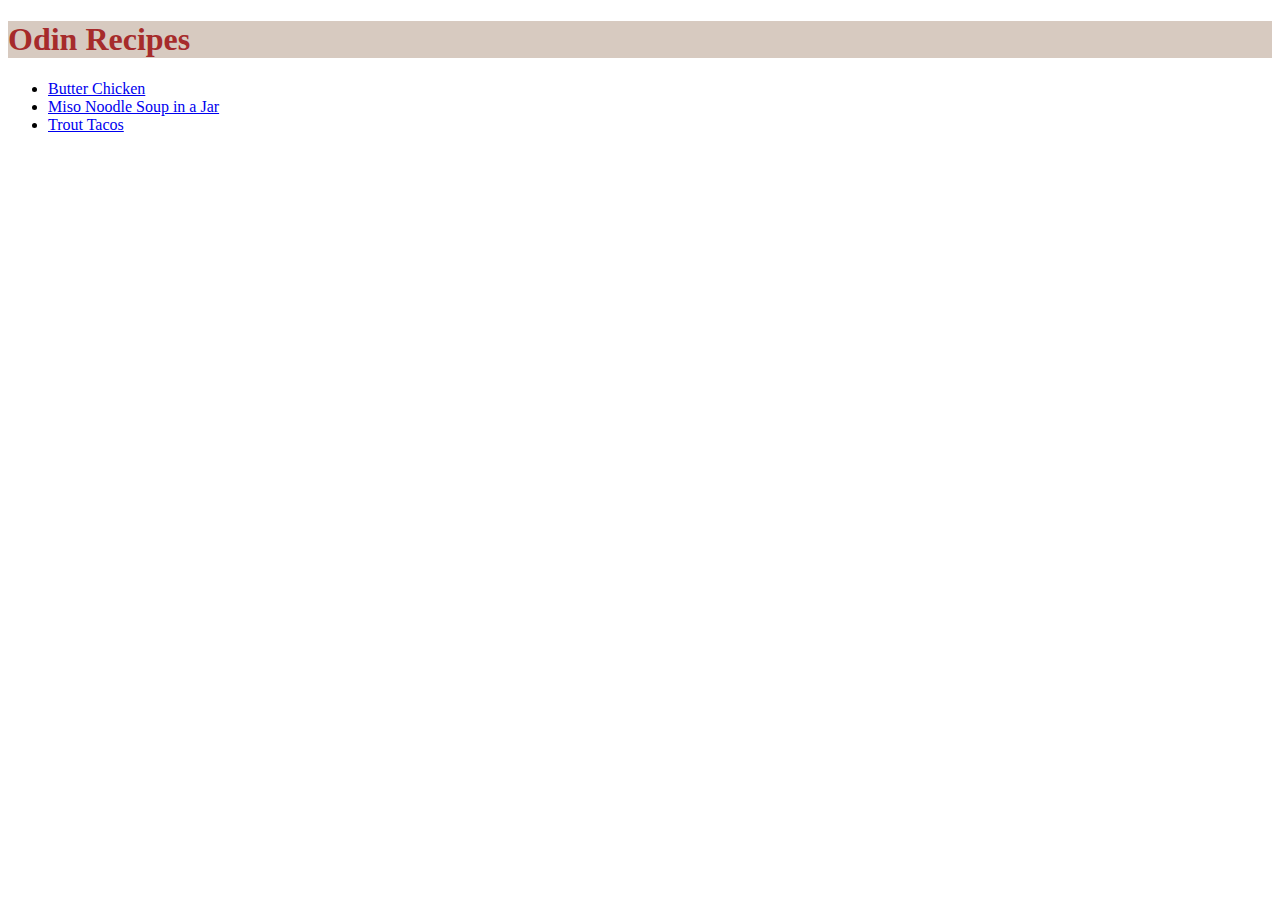
<file: index.html>
<!DOCTYPE html>
<html lang="en">
<head>
    <meta charset="UTF-8">
    <title>Varun's Odin Recipes</title>
    <link rel="stylesheet" href="styles.css">
</head>

<body>
    <h1>Odin Recipes</h1>
    <ul>
        <li><a href="./recipes/butter-chicken.html">Butter Chicken</a></li>
        <li><a href="./recipes/miso-soup.html">Miso Noodle Soup in a Jar</a></li>
        <li><a href="./recipes/trout-tacos.html">Trout Tacos</a></li>
        <!-- Links to the recipes -->
    </ul>
</body>


</html>
</file>
<file: styles.css>
h1 {
    color:hsl(0, 59%, 41%);
    font-family:'Cambria', 'Cochin', serif;
    background-color:rgb(215, 202, 192);
}

h3 {
    background-color: #81dfc0;
}
p {
    color: blue;
}

/* Img css height and width. The butter chicken img has hardcoded height and width  */
.stImg {
    height: auto;
    width: auto;
}
#butter {
    height: 400px;
    width: 400px;
}

#bestFood {
    font-size: 22px;
    background-color: rgb(212, 126, 126);
    color:aqua;
}

.trout {
    background-color: violet;
    font-weight: 800px;
}

.trout #bestFood {
    font-family: Georgia, 'Times New Roman', Times, serif;
    font-weight: 200px;
    font-size: 36px;
}
</file>
